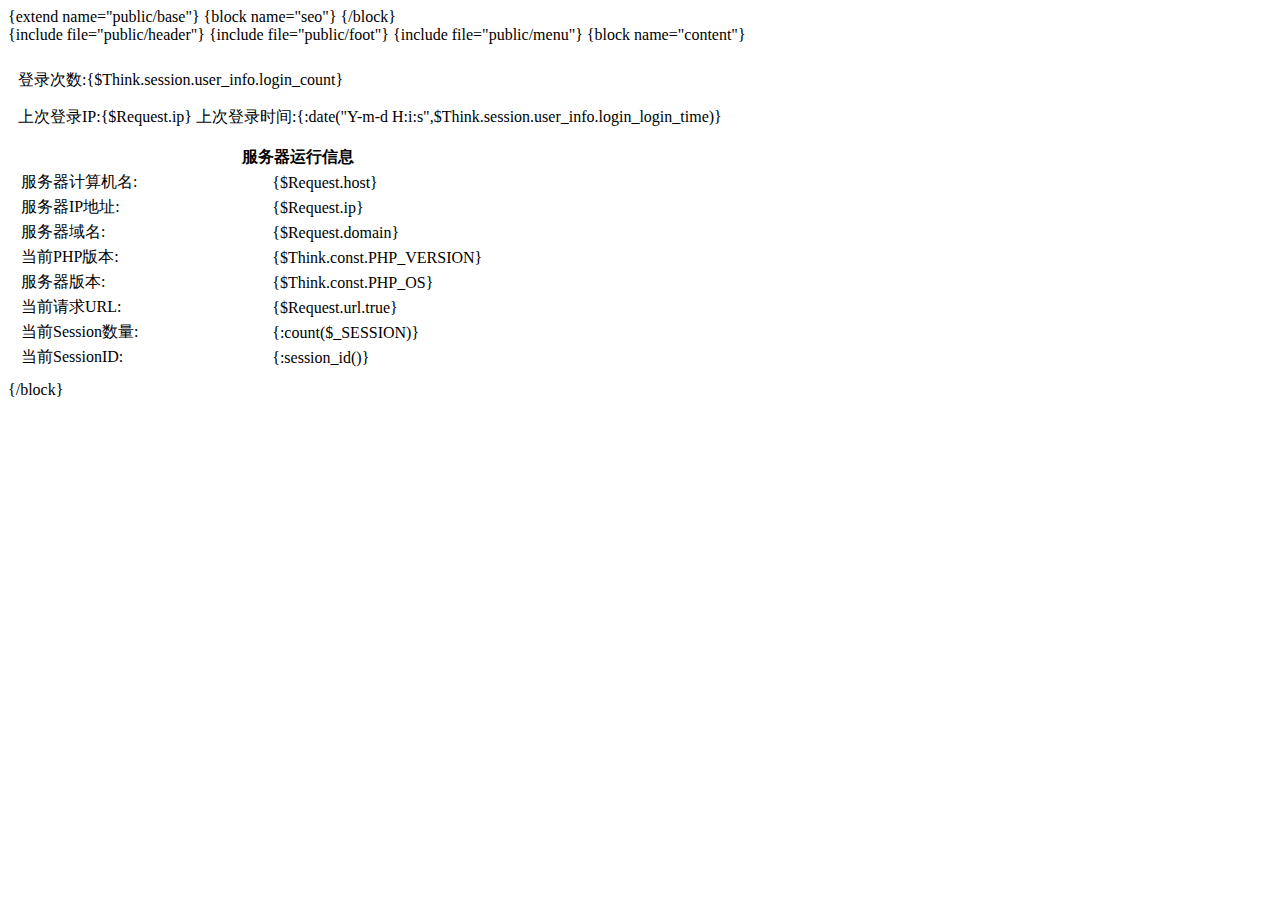
<file: application/index/view/index/index.html>
{extend name="public/base"} {block name="seo"}
<title>{$title|default='综合教务管理系统'}</title>
<meta name="keywords" content="{$keywords|default='页面关键字'}" />
<meta name="description" content="{$des|default='页面描述'}" />
</head>
{/block}
<body>
	<div class="easyui-layout" fit="true">
		<!-- 引入头部导航栏部分 -->
		{include file="public/header"} {include file="public/foot"} {include
		file="public/menu"} {block name="content"}
		<div
			data-options="region:'center',title:'内容面板',iconCls:'icon-ok'">
			<div class="easyui-tabs"
				data-options="fit:true,border:false,plain:true">
				<div title="工作台" data-options="iconCls:'icon-home'"
					style="padding: 10px">
					<p>登录次数:{$Think.session.user_info.login_count}</p>
					<p>上次登录IP:{$Request.ip}   上次登录时间:{:date("Y-m-d H:i:s",$Think.session.user_info.login_login_time)}</p>
					<table class="table table-bordered table-hover"  style="width: 45%">
						<thead>
							<tr >
								<th colspan="2" scope="col">服务器运行信息</th>												
							</tr>
						</thead>
						<tbody>
							<tr>
								<td width="45%">服务器计算机名:</td>
								<td>{$Request.host}</td>							
							</tr>
							<tr>
								<td>服务器IP地址:</td>
								<td>{$Request.ip}</td>
							</tr>
							<tr>
								<td>服务器域名:</td>
								<td>{$Request.domain}</td>
							</tr>
							<tr>
								<td>当前PHP版本:</td>
								<td>{$Think.const.PHP_VERSION}</td>
							</tr>
							<tr>
								<td>服务器版本:</td>
								<td>{$Think.const.PHP_OS}</td>
							</tr>
							<tr>
								<td>当前请求URL:</td>
								<td>{$Request.url.true}</td>
							</tr>
							<tr>
								<td>当前Session数量:</td>
								<td>{:count($_SESSION)}</td>
							</tr>
							<tr>
								<td>当前SessionID:</td>
								<td>{:session_id()}</td>
							</tr>
						</tbody>
					</table>
				</div>
			</div>
		</div>
		{/block}
	</div>
</body>
</html>
</file>
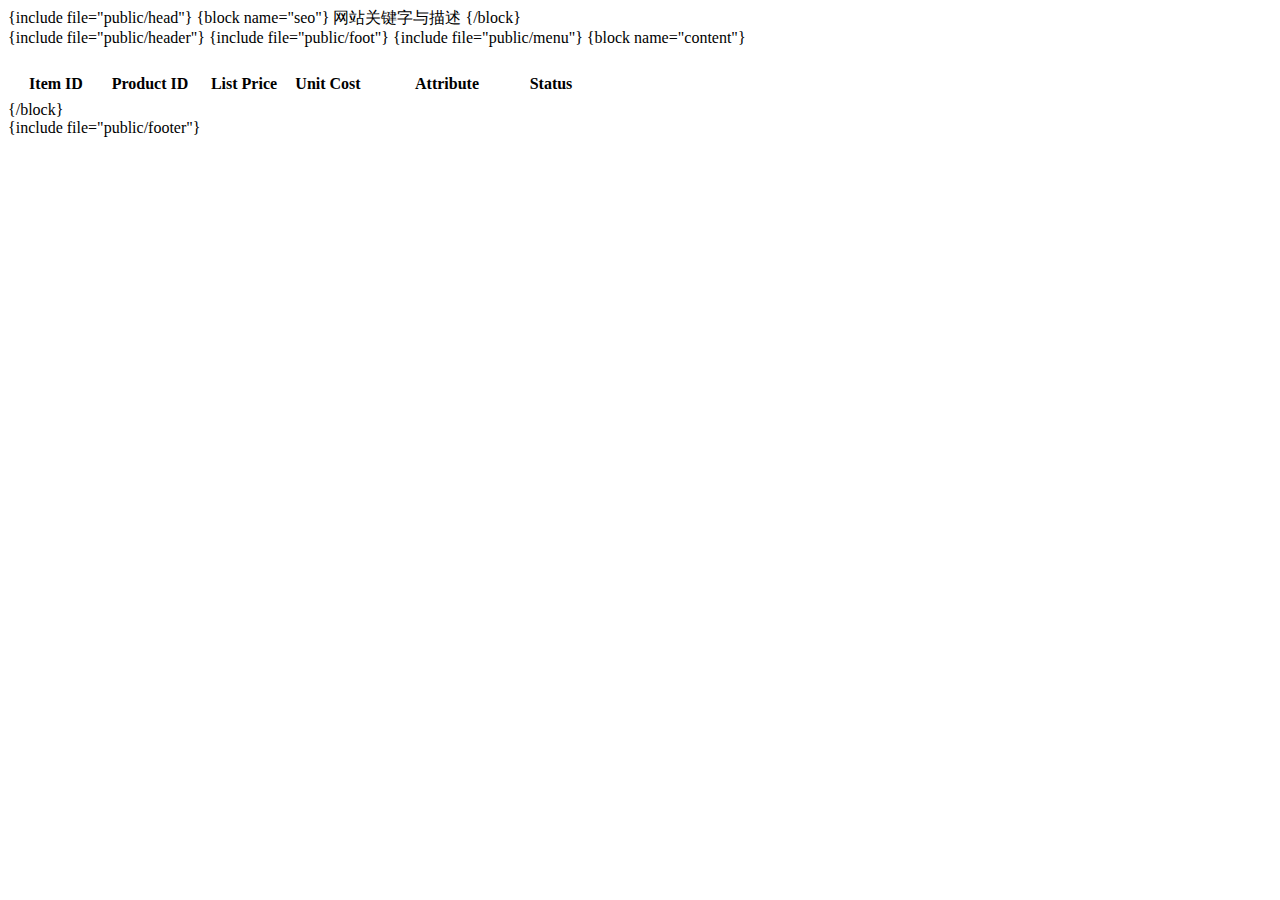
<file: application/index/view/public/base1.html>
{include  file="public/head"}
{block name="seo"}
网站关键字与描述
{/block}
</head>
<body >
	<div class="easyui-layout"  fit="true">
	   <!-- 引入头部导航栏部分 -->
		{include  file="public/header"}
		{include  file="public/foot"}
		{include  file="public/menu"}
		{block name="content"}
		<div data-options="region:'center',title:'Main Title',iconCls:'icon-ok'">
			<div class="easyui-tabs" data-options="fit:true,border:false,plain:true">
				<div title="About" data-options="href:'_content.html'" style="padding:10px"></div>
				<div title="DataGrid" style="padding:5px">
					<table class="easyui-datagrid"
							data-options="url:'datagrid_data1.json',method:'get',singleSelect:true,fit:true,fitColumns:true">
						<thead>
							<tr>
								<th data-options="field:'itemid'" width="80">Item ID</th>
								<th data-options="field:'productid'" width="100">Product ID</th>
								<th data-options="field:'listprice',align:'right'" width="80">List Price</th>
								<th data-options="field:'unitcost',align:'right'" width="80">Unit Cost</th>
								<th data-options="field:'attr1'" width="150">Attribute</th>
								<th data-options="field:'status',align:'center'" width="50">Status</th>
							</tr>
						</thead>
					</table>
				</div>
			</div>
		</div>
		{/block}
	</div>
	{include file="public/footer"}
</body>
</html>
</file>
